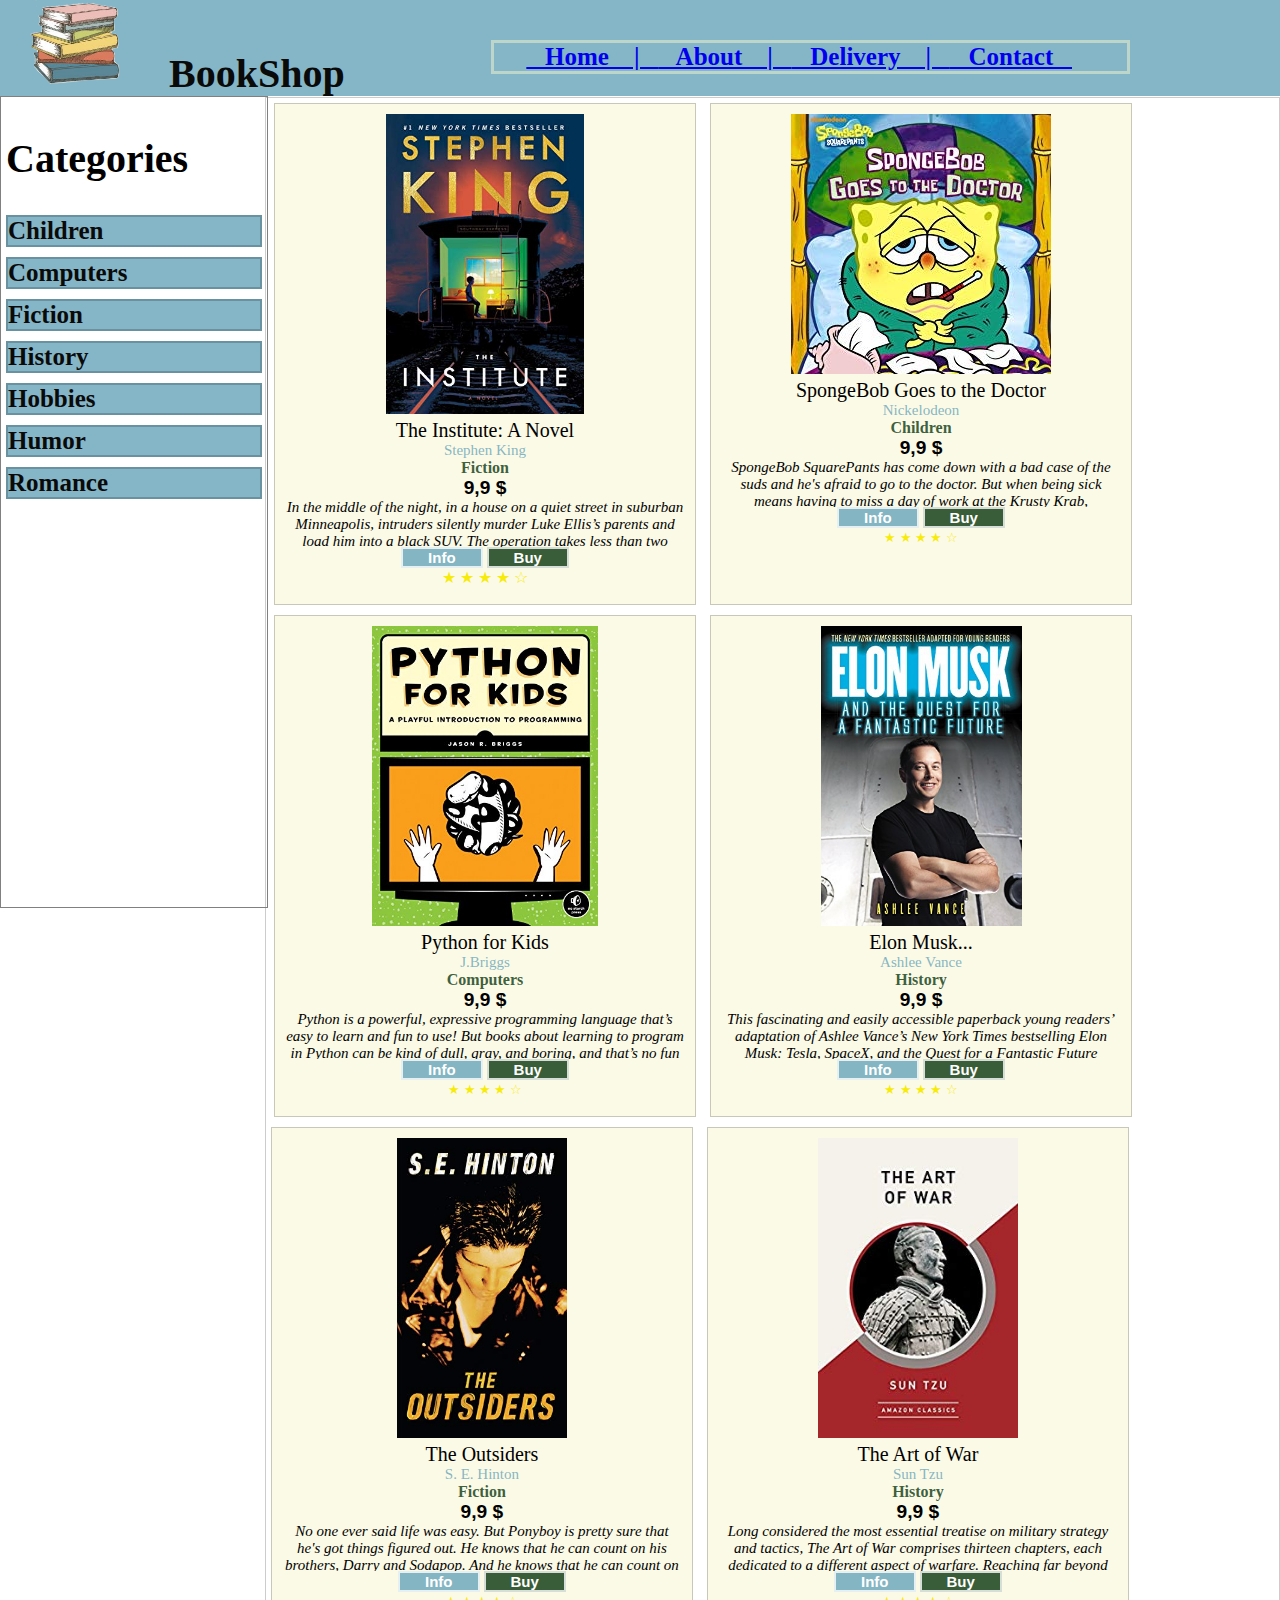
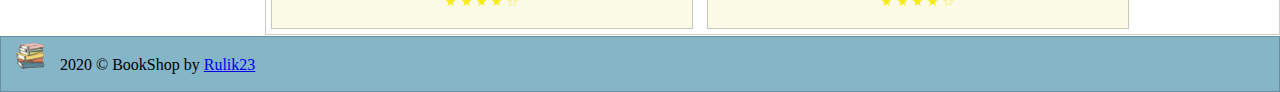
<file: index.html>
<!DOCTYPE html>
<html lang="en">
<head>
    <meta charset="UTF-8">
    <meta name="viewport" content="width=device-width, initial-scale=1.0">
    <meta http-equiv="X-UA-Compatible" content="ie=edge">
    <link rel="shortcut icon" href="/images/book-open.svg" type="images/svg">
    <title>BookShop</title>
    <link rel="stylesheet" href="css/style.css">
    <link rel="stylesheet" href="css/aside.css">
    <link rel="stylesheet" href="css/page.css">
    <link rel="stylesheet" href="css/about.css">
    <link rel="stylesheet" href="css/contact.css">
    <link rel="stylesheet" href="css/delivery.css">
    <link rel="stylesheet" href="css/footer.css">
    <link rel="stylesheet" href="css/header.css">
    
<body>

<!-- <div class="space"> -->
    <div class="header">
            <div >
                <a href="#"><img class="header-logo-img" src="images/book2.png"></a> 
                <a class="header-logo" href="#"> BookShop</a>
                <!-- <div class="heder-seach"> -->
                    <!-- <script async src="https://cse.google.com/cse.js?cx=009720098587757508292:nwvsrwimwuh"></script> -->
                    <!-- <div class="header-seach gcse-search"> -->
                        <!-- <form>
                            <p><input type="search" name="q" placeholder="Поиск по сайту"> 
                            <input type="submit" value="Найти"></p>
                           </form> -->
                    <!-- </div> -->
                <!-- </div> -->
                    <div class="header-nav float-right" >
                            <a  href="#">&nbsp;&nbsp; Home &nbsp;&nbsp; |&nbsp;&nbsp; </a>
                            <a  href="about.html">&nbsp;&nbsp; About &nbsp;&nbsp; |&nbsp;&nbsp; </a>
                            <a  href="delivery.html">&nbsp;&nbsp; Delivery &nbsp;&nbsp; |&nbsp;&nbsp; </a>
                            <a  href="contact.html">&nbsp;&nbsp; Contact &nbsp;&nbsp; </a>
                    </div>
                </div>

    </div>
    <div class="aside">
        <h2 class="aside-title">Categories</h2>
        <ul class="adside-list" type=none>
        <li><a class="aside-list-item" href="#">Children</a></li>
        <li><a class="aside-list-item" href="#">Computers</a></li>
        <li><a class="aside-list-item" href="#">Fiction</a></li>
        <li><a class="aside-list-item" href="#">History</a></li>
        <li><a class="aside-list-item" href="">Hobbies</a></li>
        <li><a class="aside-list-item" href="#">Humor</a></li>
        <li><a class="aside-list-item" href="#">Romance</a></li>
    </ul>
    </div>

    <div class="page">

        <!--Card1-->
        <div class="page-card">
            <div >
            <img class="page-card-img" src="images/s-king-institute.jpg" alt="">
            </div>
            <div class="page-card-title">The Institute: A Novel</div>
            <div class="page-card-author">Stephen King</div>
            <div class="page-card-categories">Fiction</div>
            <div class="page-card-price">9,9 $</div>
            <div class="page-card-content">In the middle of the night, in a house on a quiet street in suburban Minneapolis, intruders silently murder Luke Ellis’s parents and load him into a black SUV. The operation takes less than two minutes..
            </div>
            <div class="page-card-buttom">
                <button type="button" class="page-card-button-info">&nbsp; &nbsp; &nbsp; Info &nbsp; &nbsp; &nbsp;</button>
                <button type="button" class="page-card-button-buy" >&nbsp; &nbsp; &nbsp; Buy &nbsp; &nbsp; &nbsp;</button>
            </div>
            <div class="page-card-star">&#9733; &#9733; &#9733; &#9733; &#9734;
                </div>
        </div>
     <!--Card2-->
                <div class="page-card">
                    <a href="#"><img class="page-card-img" src="images/nikelodeon-spongebob.jpg" alt=""></a>
                    <div class="page-card-title">SpongeBob Goes to the Doctor</div>
                    <div class="page-card-author">Nickelodeon</div>
                    <div class="page-card-categories">Children</div>
                    <div class="page-card-price">9,9 $</div>
                    <div class="page-card-content">SpongeBob SquarePants has come down with a bad case of the suds and he's afraid to go to the doctor. But when being sick means having to miss a day of work at the Krusty Krab, Spongebob must face his fear!
                    </div>
                    <div class="page-card-buttom">
                        <button type="button" class="page-card-button-info">&nbsp; &nbsp; &nbsp; Info &nbsp; &nbsp; &nbsp;</button>
                        <button type="button" class="page-card-button-buy" >&nbsp; &nbsp; &nbsp; Buy &nbsp; &nbsp; &nbsp;</button>
                    </div>
                    <div>
                        <small class="page-card-star">&#9733; &#9733; &#9733; &#9733; &#9734;</small>
                        </div>
                </div>
      <!--Card3-->
      <div class="page-card">
        <a href="#"><img class="page-card-img" src="images/j-briggs-python.jpg" alt=""></a>
        <div class="page-card-title">Python for Kids</div>
        <div class="page-card-author">J.Briggs</div>
        <div class="page-card-categories">Computers</div>
        <div class="page-card-price">9,9 $</div>
        <div class="page-card-content">Python is a powerful, expressive programming language that’s easy to learn and fun to use! But books about learning to program in Python can be kind of dull, gray, and boring, and that’s no fun for anyone.
Python for Kids brings Python to life and brings you (and your parents) into the world of programming. The ever-patient Jason R. Briggs will guide you through the basics as you experiment with unique (and often hilarious) example programs that feature ravenous monsters, secret agents, thieving ravens, and more. New terms are defined; code is colored, dissected, and explained; and quirky, full-color illustrations keep things on the lighter side.
        </div>
        <div class="page-card-buttom">
            <button type="button" class="page-card-button-info">&nbsp; &nbsp; &nbsp; Info &nbsp; &nbsp; &nbsp;</button>
            <button type="button" class="page-card-button-buy" >&nbsp; &nbsp; &nbsp; Buy &nbsp; &nbsp; &nbsp;</button>
        </div>
        <div>
            <small class="page-card-star">&#9733; &#9733; &#9733; &#9733; &#9734;</small>
            </div>
    </div>    
         <!--Card4-->
         <div class="page-card">
            <a href="#"><img class="page-card-img" src="images/a-vange-elon-musk.jpg" alt=""></a>
            <div class="page-card-title">Elon Musk...</div>
            <div class="page-card-author">Ashlee Vance</div>
            <div class="page-card-categories">History</div>
            <div class="page-card-price">9,9 $</div>
            <div class="page-card-content">This fascinating and easily accessible paperback young readers’ adaptation of Ashlee Vance’s New York Times bestselling Elon Musk: Tesla, SpaceX, and the Quest for a Fantastic Future features black-and-white photographs throughout and an epilogue.
            </div>
            <div class="page-card-buttom">
                <button type="button" class="page-card-button-info">&nbsp; &nbsp; &nbsp; Info &nbsp; &nbsp; &nbsp;</button>
                <button type="button" class="page-card-button-buy" >&nbsp; &nbsp; &nbsp; Buy &nbsp; &nbsp; &nbsp;</button>
            </div>
            <div>
            <small class="page-card-star">&#9733; &#9733; &#9733; &#9733; &#9734;</small>
            </div>
        </div>   
             <!--Card5-->
             <div class="page-card">
                <a href="#"><img class="page-card-img" src="images/hilton-the-qutsiders.jpg" alt=""></a>
                <div class="page-card-title">The Outsiders</div>
                <div class="page-card-author">S. E. Hinton</div>
                <div class="page-card-categories">Fiction</div>
                <div class="page-card-price">9,9 $</div>
                <div class="page-card-content">No one ever said life was easy. But Ponyboy is pretty sure that he's got things figured out. He knows that he can count on his brothers, Darry and Sodapop. And he knows that he can count on his friends—true friends who would do anything for him, like Johnny and Two-Bit. But not on much else besides trouble with the Socs, a vicious gang of rich kids whose idea of a good time is beating up on “greasers” like Ponyboy. At least he knows what to expect—until the night someone takes things too far.
                </div>
                <div class="page-card-buttom">
                    <button type="button" class="page-card-button-info">&nbsp; &nbsp; &nbsp; Info &nbsp; &nbsp; &nbsp;</button>
                    <button type="button" class="page-card-button-buy" >&nbsp; &nbsp; &nbsp; Buy &nbsp; &nbsp; &nbsp;</button>
                </div>
                <div>
                    <small class="page-card-star">&#9733; &#9733; &#9733; &#9733; &#9734;</small>
                    </div>
            </div>
                 <!--Card6-->
                 <div class="page-card">
                    <a href="#"><img class="page-card-img" src="images/s-tzu-the-art-of-war.jpg" alt=""></a>
                    <div class="page-card-title">The Art of War</div>
                    <div class="page-card-author">Sun Tzu</div>
                    <div class="page-card-categories">History</div>
                    <div class="page-card-price">9,9 $</div>
                    <div class="page-card-content">Long considered the most essential treatise on military strategy and tactics, The Art of War comprises thirteen chapters, each dedicated to a different aspect of warfare. Reaching far beyond the battlefield, it is a manifesto for success in every kind of conflict or competition, having had a notable influence on various subjects such as law, sports, and interpersonal relationships.
                    </div>
                    <div class="page-card-buttom">
                        <button type="button" class="page-card-button-info">&nbsp; &nbsp; &nbsp; Info &nbsp; &nbsp; &nbsp;</button>
                        <button type="button" class="page-card-button-buy" >&nbsp; &nbsp; &nbsp; Buy &nbsp; &nbsp; &nbsp;</button>
                    </div>
                    <div>
                        <small class="page-card-star">&#9733; &#9733; &#9733; &#9733; &#9734;</small>
                        </div>
                </div>
    </div>
    <div class="footer">
        <div>
            <img class="footer-logo-img-small" src="images/book2.png" alt="">
            2020 &copy; BookShop by <a rel="nofollow" href="https://rulik23.github.io" target="_blank">Rulik23</a>
                    </div>
    </div>
</body>
</html>
</file>
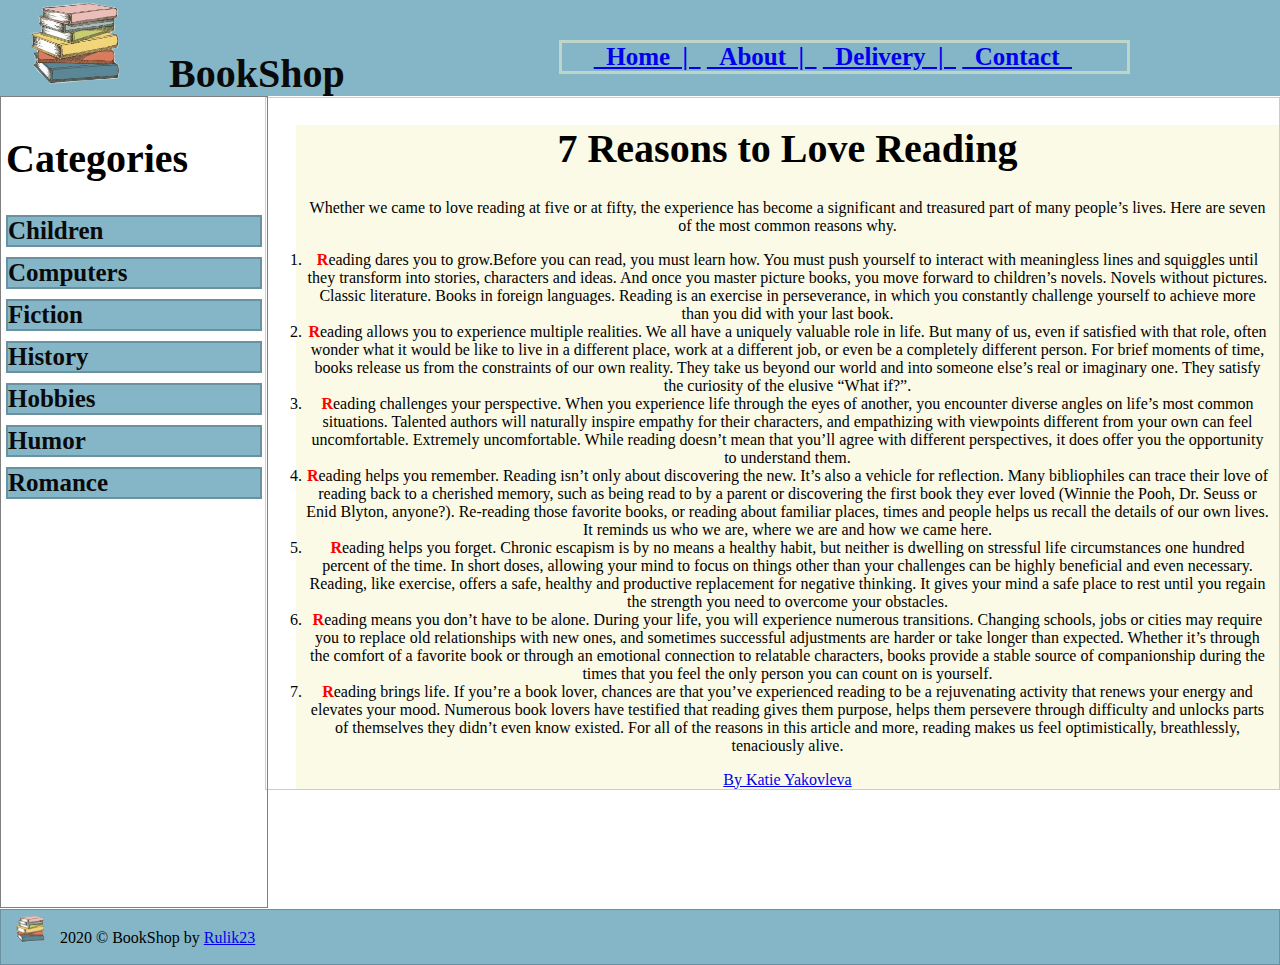
<file: about.html>
<!DOCTYPE html>
<html lang="en">
<head>
    <meta charset="UTF-8">
    <meta name="viewport" content="width=device-width, initial-scale=1.0">
    <meta http-equiv="X-UA-Compatible" content="ie=edge">
    <link rel="shortcut icon" href="/images/book-open.svg" type="images/svg">
    <title>BookShop</title>
   <link rel="stylesheet" href="css/style.css">
    <link rel="stylesheet" href="css/aside.css">
    <link rel="stylesheet" href="css/page.css">
    <link rel="stylesheet" href="css/about.css">
    <link rel="stylesheet" href="css/contact.css">
    <link rel="stylesheet" href="css/delivery.css">
    <link rel="stylesheet" href="css/footer.css">
    <link rel="stylesheet" href="css/header.css">

<body>

<!-- <div class="space"> -->
    <div class="header">
            <div >
                <a href="#"><img class="header-logo-img" src="images/book2.png"></a> 
                <a class="header-logo" href="#"> BookShop</a>
                <!-- <div class="heder-seach"> -->
                    <!-- <script async src="https://cse.google.com/cse.js?cx=009720098587757508292:nwvsrwimwuh"></script> -->
                    <!-- <div class="header-seach gcse-search"> -->
                        <!-- <form>
                            <p><input type="search" name="q" placeholder="Поиск по сайту"> 
                            <input type="submit" value="Найти"></p>
                           </form> -->
                    <!-- </div> -->
                <!-- </div> -->
                    <div class="header-nav float-right" >
                            <a  href="index.html">&nbsp;&nbsp;Home&nbsp;&nbsp;|&nbsp;&nbsp;</a>
                            <a  href="#">&nbsp;&nbsp;About&nbsp;&nbsp;|&nbsp;&nbsp;</a>
                            <a  href="delivery.html">&nbsp;&nbsp;Delivery&nbsp;&nbsp;|&nbsp;&nbsp;</a>
                            <a  href="contact.html">&nbsp;&nbsp;Contact&nbsp;&nbsp;</a>
                    </div>
                </div>

    </div>
    <div class="aside">
        <h2 class="aside-title">Categories</h2>
        <ul class="adside-list" type=none>
        <li><a class="aside-list-item" href="#">Children</a></li>
        <li><a class="aside-list-item" href="#">Computers</a></li>
        <li><a class="aside-list-item" href="#">Fiction</a></li>
        <li><a class="aside-list-item" href="#">History</a></li>
        <li><a class="aside-list-item" href="">Hobbies</a></li>
        <li><a class="aside-list-item" href="#">Humor</a></li>
        <li><a class="aside-list-item" href="#">Romance</a></li>
    </ul>
    </div>

    <div class="page">
        <div class="about-page">
        <h1 class="about-page-title">7 Reasons to Love Reading</h1>
        <div class="about-page-content">Whether we came to love reading at five or at fifty, the experience has become a significant and treasured part of many people’s lives. Here are seven of the most common reasons why.
                                <ol >
                        <li ><span class="about-li-first-letter">R</span>eading dares you to grow.Before you can read, you must learn how. You must push yourself to interact with meaningless lines and squiggles until they transform into stories, characters and ideas. And once you master picture books, you move forward to children’s novels. Novels without pictures. Classic literature. Books in foreign languages. Reading is an exercise in perseverance, in which you constantly challenge yourself to achieve more than you did with your last book.</li>
                        <li>
                            <span class="about-li-first-letter">R</span>eading allows you to experience multiple realities.
                            We all have a uniquely valuable role in life. But many of us, even if satisfied with that role, often wonder what it would be like to live in a different place, work at a different job, or even be a completely different person. For brief moments of time, books release us from the constraints of our own reality. They take us beyond our world and into someone else’s real or imaginary one. They satisfy the curiosity of the elusive “What if?”.
                        </li>
                        <li>
                            <span class="about-li-first-letter">R</span>eading challenges your perspective.
                            When you experience life through the eyes of another, you encounter diverse angles on life’s most common situations. Talented authors will naturally inspire empathy for their characters, and empathizing with viewpoints different from your own can feel uncomfortable. Extremely uncomfortable. While reading doesn’t mean that you’ll agree with different perspectives, it does offer you the opportunity to understand them.
                        </li>
                        <li>
                            <span class="about-li-first-letter">R</span>eading helps you remember.
                            Reading isn’t only about discovering the new. It’s also a vehicle for reflection. Many bibliophiles can trace their love of reading back to a cherished memory, such as being read to by a parent or discovering the first book they ever loved (Winnie the Pooh, Dr. Seuss or Enid Blyton, anyone?). Re-reading those favorite books, or reading about familiar places, times and people helps us recall the details of our own lives. It reminds us who we are, where we are and how we came here.
                        </li>
                        <li>
                            <span class="about-li-first-letter">R</span>eading helps you forget.
                            Chronic escapism is by no means a healthy habit, but neither is dwelling on stressful life circumstances one hundred percent of the time. In short doses, allowing your mind to focus on things other than your challenges can be highly beneficial and even necessary. Reading, like exercise, offers a safe, healthy and productive replacement for negative thinking. It gives your mind a safe place to rest until you regain the strength you need to overcome your obstacles.
                        </li>
                        <li>
                            <span class="about-li-first-letter">R</span>eading means you don’t have to be alone.
                            During your life, you will experience numerous transitions. Changing schools, jobs or cities may require you to replace old relationships with new ones, and sometimes successful adjustments are harder or take longer than expected. Whether it’s through the comfort of a favorite book or through an emotional connection to relatable characters, books provide a stable source of companionship during the times that you feel the only person you can count on is yourself.
                        </li>
                        <li>
                            <span class="about-li-first-letter">R</span>eading brings life.
                            If you’re a book lover, chances are that you’ve experienced reading to be a rejuvenating activity that renews your energy and elevates your mood. Numerous book lovers have testified that reading gives them purpose, helps them persevere through difficulty and unlocks parts of themselves they didn’t even know existed. For all of the reasons in this article and more, reading makes us feel optimistically, breathlessly, tenaciously alive.
                        </li>
                                </ol>
                            </div>
        
        <a rel="nofollow" href="https://www.abebooks.com/books/7-reasons-to-love-reading/index.shtml" >By Katie Yakovleva</a>
    </div>
    </div>
    <div class="footer">
        <div>
            <img class="footer-logo-img-small" src="images/book2.png" alt="">
            2020 &copy; BookShop by <a rel="nofollow" href="https://rulik23.github.io" target="_blank">Rulik23</a>
                    </div>
    </div>
</body>
</html>
</file>
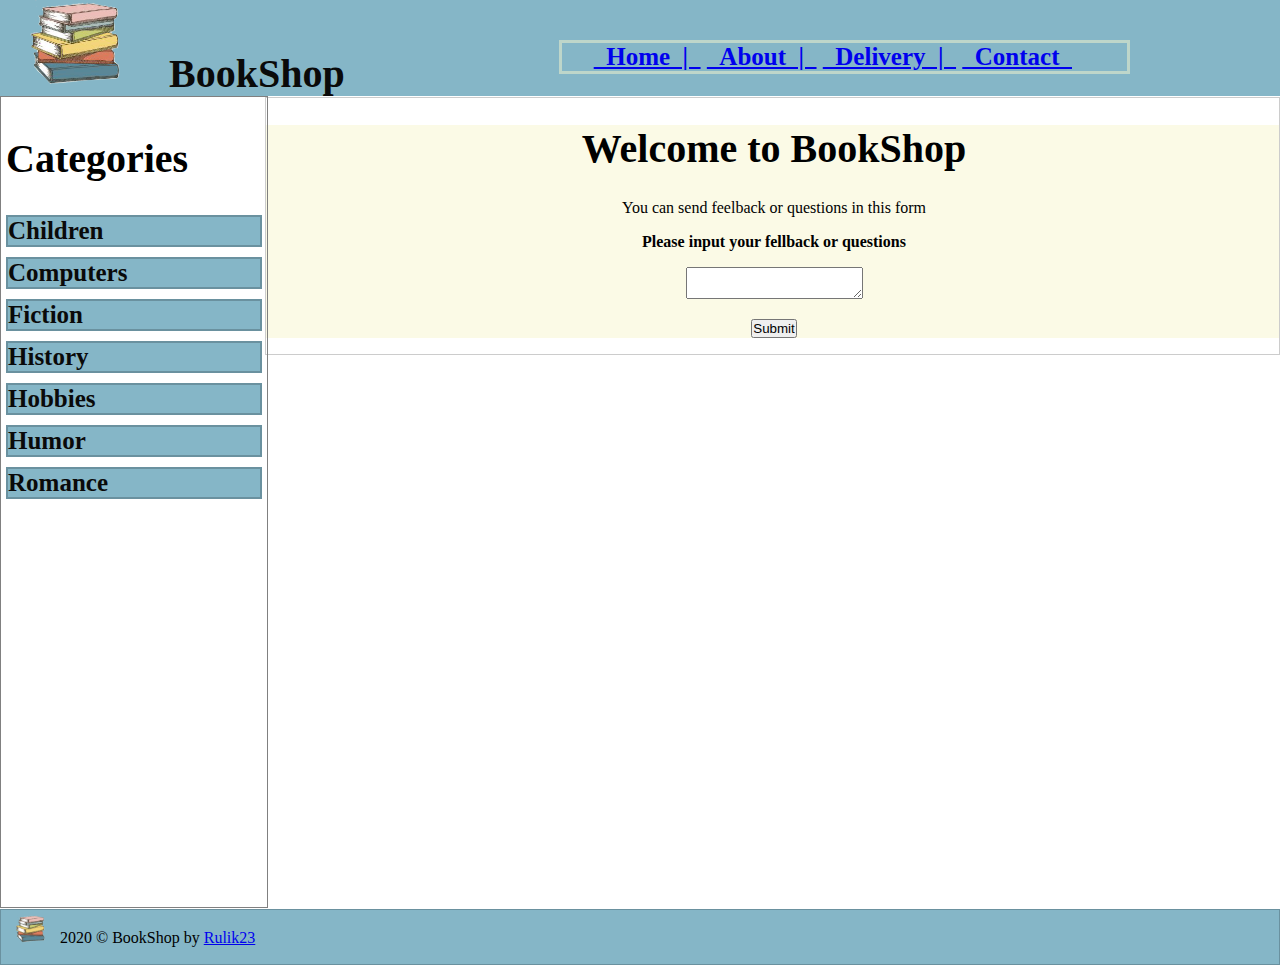
<file: contact.html>
<!DOCTYPE html>
<html lang="en">
<head>
    <meta charset="UTF-8">
    <meta name="viewport" content="width=device-width, initial-scale=1.0">
    <meta http-equiv="X-UA-Compatible" content="ie=edge">
    <link rel="shortcut icon" href="/images/book-open.svg" type="images/svg">
    <title>BookShop</title>
    <link rel="stylesheet" href="css/style.css">
    <link rel="stylesheet" href="css/aside.css">
    <link rel="stylesheet" href="css/page.css">
    <link rel="stylesheet" href="css/about.css">
    <link rel="stylesheet" href="css/contact.css">
    <link rel="stylesheet" href="css/delivery.css">
    <link rel="stylesheet" href="css/footer.css">
    <link rel="stylesheet" href="css/header.css">

<body>

<!-- <div class="space"> -->
    <div class="header">
            <div >
                <a href="#"><img class="header-logo-img" src="images/book2.png"></a> 
                <a class="header-logo" href="#"> BookShop</a>
                <!-- <div class="heder-seach"> -->
                    <!-- <script async src="https://cse.google.com/cse.js?cx=009720098587757508292:nwvsrwimwuh"></script> -->
                    <!-- <div class="header-seach gcse-search"> -->
                        <!-- <form>
                            <p><input type="search" name="q" placeholder="Поиск по сайту"> 
                            <input type="submit" value="Найти"></p>
                           </form> -->
                    <!-- </div> -->
                <!-- </div> -->
                    <div class="header-nav float-right" >
                            <a  href="index.html">&nbsp;&nbsp;Home&nbsp;&nbsp;|&nbsp;&nbsp;</a>
                            <a  href="about.html">&nbsp;&nbsp;About&nbsp;&nbsp;|&nbsp;&nbsp;</a>
                            <a  href="delivery.html">&nbsp;&nbsp;Delivery&nbsp;&nbsp;|&nbsp;&nbsp;</a>
                            <a  href="#">&nbsp;&nbsp;Contact&nbsp;&nbsp;</a>
                    </div>
                </div>

    </div>
    <div class="aside">
        <h2 class="aside-title">Categories</h2>
        <ul class="adside-list" type=none>
        <li><a class="aside-list-item" href="#">Children</a></li>
        <li><a class="aside-list-item" href="#">Computers</a></li>
        <li><a class="aside-list-item" href="#">Fiction</a></li>
        <li><a class="aside-list-item" href="#">History</a></li>
        <li><a class="aside-list-item" href="">Hobbies</a></li>
        <li><a class="aside-list-item" href="#">Humor</a></li>
        <li><a class="aside-list-item" href="#">Romance</a></li>
    </ul>
    </div>

    <div class="page">
        <div class="contact-page">
            <h1 class="contact-page-title">Welcome to BookShop</h1>
            <p class="contact-page-content">You can send feelback or questions in  this form</p>
            <section>
            <form accept-charset="utf-8" method="POST" name="feelback">
                <p><strong>Please input your fellback or questions</strong></p>
                <p><textarea name="fellback"></textarea></p>
                <p><input type="submit"></p>
            </form>
        </section>
            <p></p>
            <p></p>
        </div>

    </div>
    <div class="footer">
        <div>
            <img class="footer-logo-img-small" src="images/book2.png" alt="">
            2020 &copy; BookShop by <a rel="nofollow" href="https://rulik23.github.io" target="_blank">Rulik23</a>
                    </div>
    </div>
</body>
</html>
</file>
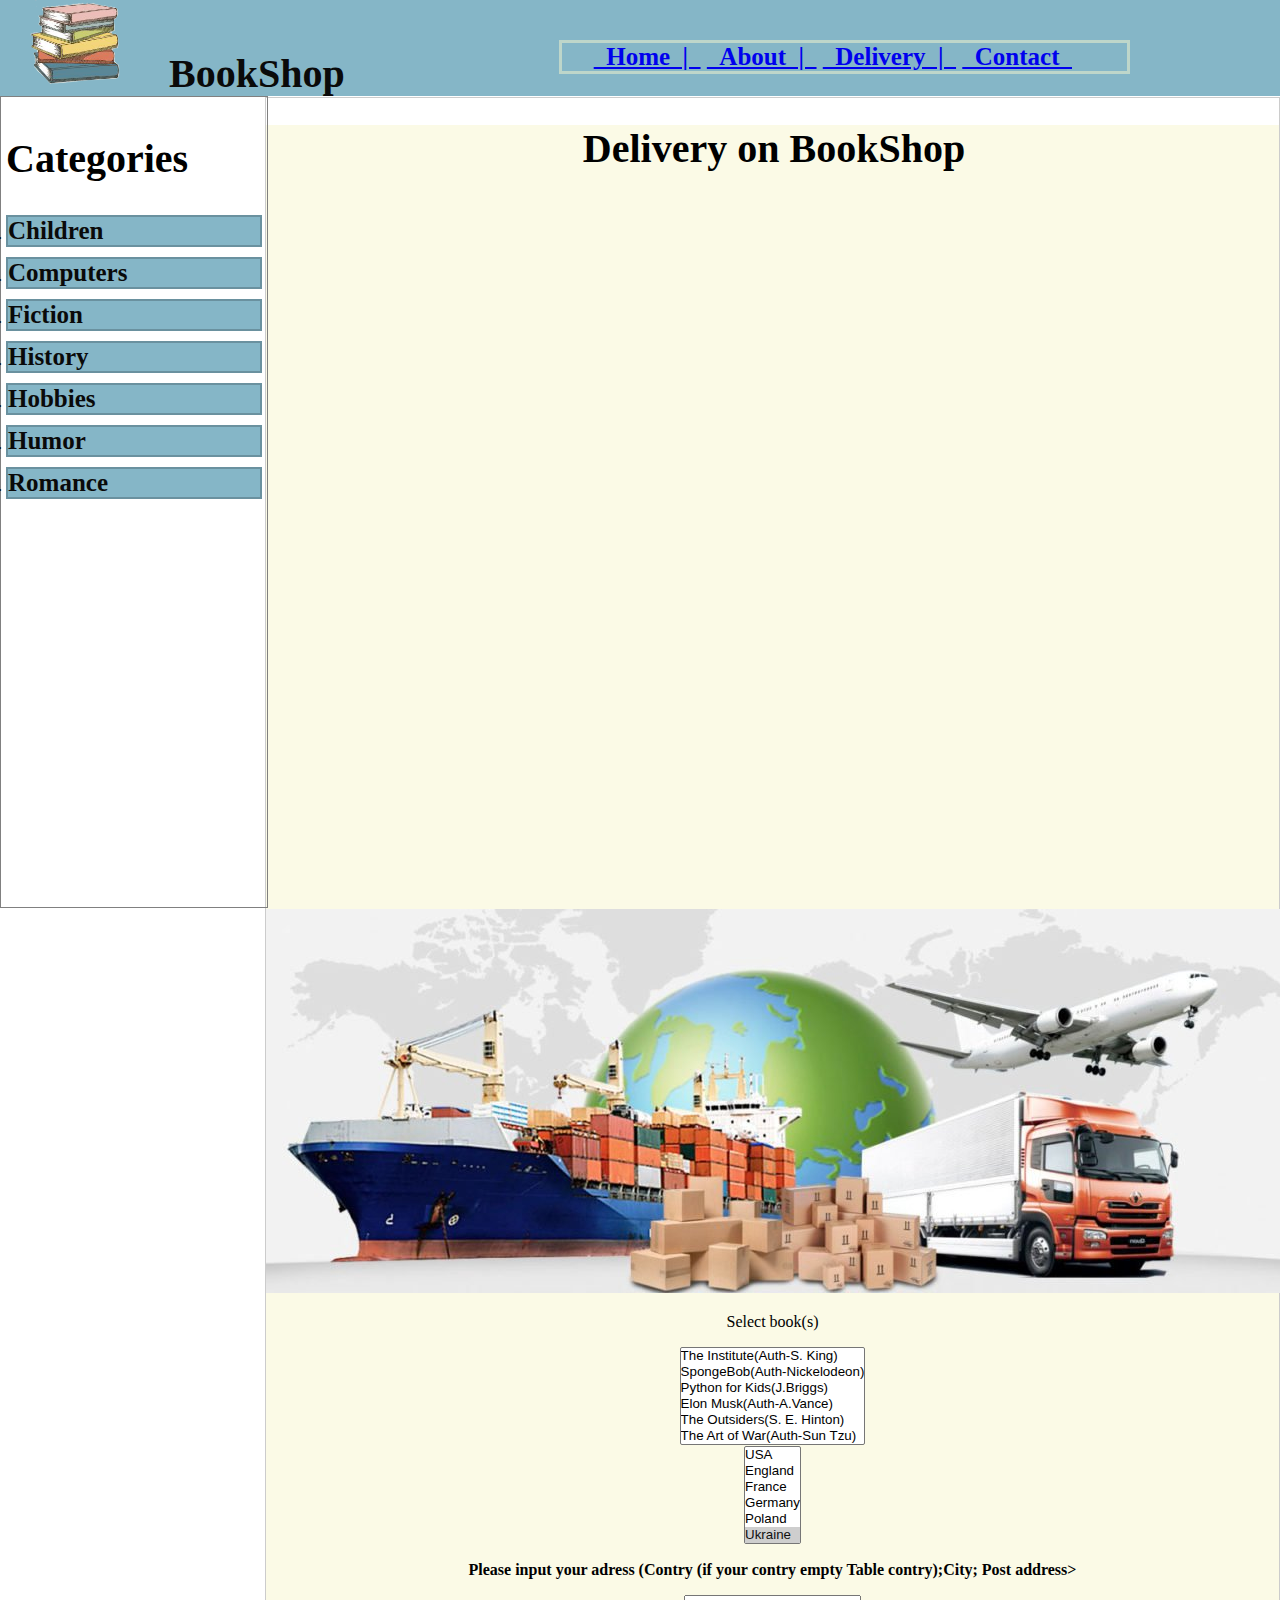
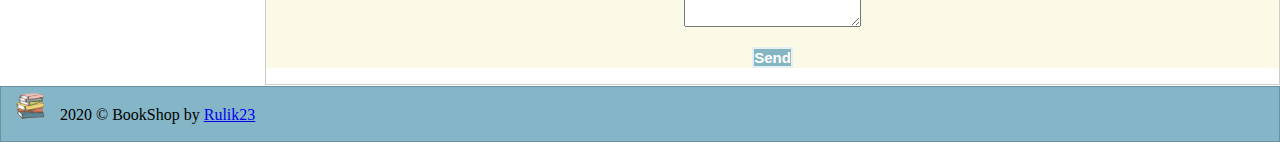
<file: delivery.html>
<!DOCTYPE html>
<html lang="en">
<head>
    <meta charset="UTF-8">
    <meta name="viewport" content="width=device-width, initial-scale=1.0">
    <meta http-equiv="X-UA-Compatible" content="ie=edge">
    <link rel="shortcut icon" href="/images/book-open.svg" type="images/svg">
    <title>BookShop</title>
    <link rel="stylesheet" href="css/style.css">
    <link rel="stylesheet" href="css/aside.css">
    <link rel="stylesheet" href="css/page.css">
    <link rel="stylesheet" href="css/about.css">
    <link rel="stylesheet" href="css/contact.css">
    <link rel="stylesheet" href="css/delivery.css">
    <link rel="stylesheet" href="css/footer.css">
    <link rel="stylesheet" href="css/header.css">

<body>

<!-- <div class="space"> -->
    <div class="header">
            <div >
                <a href="#"><img class="header-logo-img" src="images/book2.png"></a> 
                <a class="header-logo" href="#"> BookShop</a>
                <!-- <div class="heder-seach"> -->
                    <!-- <script async src="https://cse.google.com/cse.js?cx=009720098587757508292:nwvsrwimwuh"></script> -->
                    <!-- <div class="header-seach gcse-search"> -->
                        <!-- <form>
                            <p><input type="search" name="q" placeholder="Поиск по сайту"> 
                            <input type="submit" value="Найти"></p>
                           </form> -->
                    <!-- </div> -->
                <!-- </div> -->
                    <div class="header-nav float-right" >
                            <a  href="index.html">&nbsp;&nbsp;Home&nbsp;&nbsp;|&nbsp;&nbsp;</a>
                            <a  href="about.html">&nbsp;&nbsp;About&nbsp;&nbsp;|&nbsp;&nbsp;</a>
                            <a  href="#">&nbsp;&nbsp;Delivery&nbsp;&nbsp;|&nbsp;&nbsp;</a>
                            <a  href="contact.html">&nbsp;&nbsp;Contact&nbsp;&nbsp;</a>
                    </div>
                </div>

    </div>
    <div class="aside">
        <h2 class="aside-title">Categories</h2>
        <ol class="adside-list" type=none>
        <li><a class="aside-list-item" href="#">Children</a></li>
        <li><a class="aside-list-item" href="#">Computers</a></li>
        <li><a class="aside-list-item" href="#">Fiction</a></li>
        <li><a class="aside-list-item" href="#">History</a></li>
        <li><a class="aside-list-item" href="">Hobbies</a></li>
        <li><a class="aside-list-item" href="#">Humor</a></li>
        <li><a class="aside-list-item" href="#">Romance</a></li>
    </ol>
    </div>

    <div class="page">
        <div class="delivery-page">
            <h1 class="delivery-page-title">Delivery on BookShop</h1>
            <div class="delivery-page-baner">
            <img src="images/delivery.jpg" alt="" >   
        
         
            </div>
         <div class="delivery-page-content">
             <p>Select book(s)</p>
            <select name="book" size=6  required form="delivery" multiple>
                <option value="b1">The Institute(Auth-S. King)</option>
                <option value="b2">SpongeBob(Auth-Nickelodeon)</option>
                <option value="b3">Python for Kids(J.Briggs)</option>
                <option value="b4">Elon Musk(Auth-A.Vance)</option>
                <option value="b5">The Outsiders(S. E. Hinton)</option>
                <option value="b6">The Art of War(Auth-Sun Tzu)</option>
            </select>
         </div>

                    <div class="delivery-page-content">
                            <select name="country" size="6"  required form="delivery" multiple>
                                <option value="c1">USA</option>
                                <option value="c2">England</option>
                                <option value="c3">France</option>
                                <option value="c4">Germany</option>
                                <option value="c5">Poland</option>
                                <option selected value="c6">Ukraine</option>
                            </select>
                    </div>
            <section>
            <form name="delivery" accept-charset="utf-8" method="POST" name="feelback">
                <p><strong>Please input your adress (Contry (if your contry empty Table contry);City; Post address></strong></p>
                <p><textarea name="fellback"></textarea></p>
                <p><input class="page-card-button-info" type="submit" value="Send"></p>
            </form>
        </section>
            <p></p>
            <p></p>
        </div>

    </div>
    <div class="footer">
        <div>
            <img class="footer-logo-img-small" src="images/book2.png" alt="">
            2020 &copy; BookShop by <a rel="nofollow" href="https://rulik23.github.io" target="_blank">Rulik23</a>
                    </div>
    </div>
</body>
</html>
</file>
<file: css/style.css>
/*Обнуляем отступы от внешней границы, вчастности для списка*/
*{
    padding: 0;
    padding-inline-start: 0px;
}
/*Стиль для body*/
    body{
            display: block;
            min-width:800px;
            margin: 0;
            height: 100ch;
            }

/*Обтекание с левой стороны*/
.float-left
{
    float: left!important;
    padding-left: 2rem;
}
/*Обтекание с правой стороны*/
.float-right
{
    float: right!important;
    padding-left: 2rem;
}
</file>
<file: css/aside.css>
/*Стиль для категорий*/
.aside  
{
    display:inline-block;
    float:left;
    height:100%;
    width: 20%;
    padding: 5px;
    margin: 0px 1px 1px 0px;
    border-color:#808080;
    border-width: 1px;
    border-style: solid;  
}
/*Стиль для заголовка категорий*/
.aside-title
{
    align-items: center;
    font-size:40px;
    font-weight: bold;
    padding: 0;
}
/*Стиль для списка категорий*/
.aside-list
{
    display:inline-block;
    padding: 0;
    padding-inline-start: 0;
}
/*Стиль для каждого элемента списка категории*/
.aside-list-item
{
    display: block;
    font-size: 25px;
    background-color: rgba(103, 164, 185, 0.8);
    border-color:rgba(0, 0, 1, 0.2);
    border-width: 2px;
    border-style: double;
    padding:  0.5 rem 1 rem;
    margin-bottom: 10px;
    text-decoration:none;
    font-style:initial;
    font-weight: bold;
    color: rgb(10, 10, 10);
    list-style: none;
    padding-inline-start: 0px;
}
</file>
<file: css/page.css>
/*Стиль для правой страницы*/
.page  
{
    display: block;
    margin: 1px 0px 1px 20.7%; /* Значения отступов */
    border-color:rgba(0, 0, 1, 0.2);
    border-width: 1px;
    border-style: solid;
}
/*Стиль для карточки товара*/
.page-card {
    display: inline-block;
    margin: 5px 5px 5px 5px;
    width: 400px;
    height:480px;
    padding: 10px;
    border-color:rgba(0, 0, 1, 0.2);
    border-style: solid;
    border-width: 1px;
    background-color:rgba(247, 245, 206,0.5);
    text-align: center;
    vertical-align: top;
}
/*Стиль для картинки в карточке товара*/
.page-card-img
{
    display: inline-block;
    text-align: center;
    max-width: 350px;
    max-height: 300px;

}
/*Стиль для заголовка в карточке товара*/
.page-card-title
{
    display: block;
    padding-top: 1px;
    text-align: center;
    font-size: 20px;
}
/*Стиль для автора*/
.page-card-author
{
    display: block;
    text-align: center;
    font-size: 15px;   
    color: rgba(103, 164, 185, 0.8);
}
/*Стиль для категории*/
.page-card-categories
{
    display: block;
    text-align: center;
    font-size: medium;
    font-weight: bold;   
    color: rgba(9, 54, 14, 0.8);
}
/*Цена товара*/
.page-card-price
{
display: block;
text-align: center;
font-size: larger;    
font-weight: 800;
font-family: 'Segoe UI', Tahoma, Geneva, Verdana, sans-serif;
}
/*Краткое описание товара*/
.page-card-content
{
    display: block;
    text-align: center;
    font-size: 15px;
    font-style: italic;
    overflow:hidden;
    text-overflow:ellipsis;
    max-height: 10%;
}
/*Стиль для блока кнопок в карточке товара*/
.page-card-button
{
display: inline-block;
text-align: center;
}
/*Стиль для кнопки Купить*/
.page-card-button-buy
{
display: inline-block;
text-align: center;
border-width:2px; 
background: rgba(9, 54, 14, 0.8);
border-color:  rgba(255, 255, 255,0.8);
border-style: double;
font-weight: 900;
font-size: 15px;
color: #fff;
}
/*Стиль для кнопки Инфо*/
.page-card-button-info
{
display: inline-block;
text-align: center;
border-width:2px; 
background: rgba(103, 164, 185, 0.8);
border-color:  rgba(255, 255, 255,0.8);
border-style: double;
font-weight: 900;
font-size:15px ;
color: #fff;
}
/*Стиль для звезд по оценке*/
.page-card-star
{color: rgb(247, 235, 10,1);}
</file>
<file: css/about.css>
/*Стиль страницы про нас*/
.about-page
{
    background-color:rgba(247, 245, 206,0.5);
    margin-left: 30px;
    border: 1px;
    text-align: center;
}
/*Стиль заголовка страницы про нас*/
.about-page-title
{
    font-size: 40px;
    font-weight: bold;
    text-align: center;
}
/*Выделение первой буквы списка*/
.about-li-first-letter
{
    font-size: 100%;
    font-weight: 700;
    color: red;
}
/*Стиль текста страницы про нас*/
.about-page-content
{
    font-size: 30;
    font-weight: 500;
    margin:10px;
}
</file>
<file: css/contact.css>
/*Стиль страницы контактов*/
.contact-page
{
    background-color:rgba(247, 245, 206,0.5);
    border: 1px;
    text-align: center;
}
/*Стиль заголовка страницы контактов*/
.contact-page-title
{
    font-size: 40px;
    font-weight: bold;
    text-align: center;
}
/*Стиль текста на странице контактов*/
.contact-page-content
{
    font-size: 25;
    font-weight: 500;
    text-align: center;
}
</file>
<file: css/delivery.css>
/*Стиль страницы доставки*/
.delivery-page
{
    background-color:rgba(247, 245, 206,0.5);
    border: 1px;
    text-align: center;
}
/*Стиль заголовка доставки*/
.delivery-page-title
{
    font-size: 40px;
    font-weight: bold;
    text-align: center;
}
/*Стиль для банера на странице доставок*/
.delivery-page-baner
{
    text-align: center;
    width: 100%;
}
/*Стиль текста на странице доставки*/
.delivery-page-content
{
    font-size: 25;
    font-weight: 500;
    text-align: center;
}
</file>
<file: css/footer.css>
/*Стиль для footer*/
.footer
{
    bottom: 0;
    position: relative;
    display: block;
    height: 2.75rem;
    background-color: rgba(103, 164, 185, 0.8);
    border-color:rgba(0, 0, 1, 0.2);
    border-width: 1px;
    border-style: solid;
    padding: 5px;
    clear: left; /* Отменяем действие float */
}
/*Стиль для лого для footer*/
.footer-logo-img-small
    {
    width: 50px;}
</file>
<file: css/header.css>
/*Заголовок*/   
 .header
 {
 display: block;
 padding: 0.5 rem 2 rem;
 height: 6rem;
 background-color: rgba(103, 164, 185, 0.8);
 color: rgb(10, 10, 10);
 }
/*Лого-текст в заголовке*/
.header-logo
 {
 display: inline-block;
 margin: 10px 10px 40px 10px;
 font-size: 40px;
 text-decoration:none;
 font-style:initial;
 font-weight: bold;
 color: rgb(10, 10, 10);
 list-style: none;
 }
/*Лого в заголовке*/
.header-logo-img
 {
 display: inline-block;
 width: 155px;
 }
/*Форма Поиск в заголовке */
.header-seach
{
display: inline-block;
font-size: 20px;
text-align: center;
margin: 10px 10px 50px 10px;
}

/*Навигация в заголовке*/
.header-nav
 {
 display: block;
 padding-right: 55px;
 margin: 40px 150px 10px 10px;
 font-size: 25px;
 text-decoration:none;
 font-style:initial;
 font-weight: bold;
 color: rgb(10, 10, 10);
 list-style: none;
 text-align: center;
 border:3px,solid, rgba(247, 245, 206,0.5);
 }
</file>
